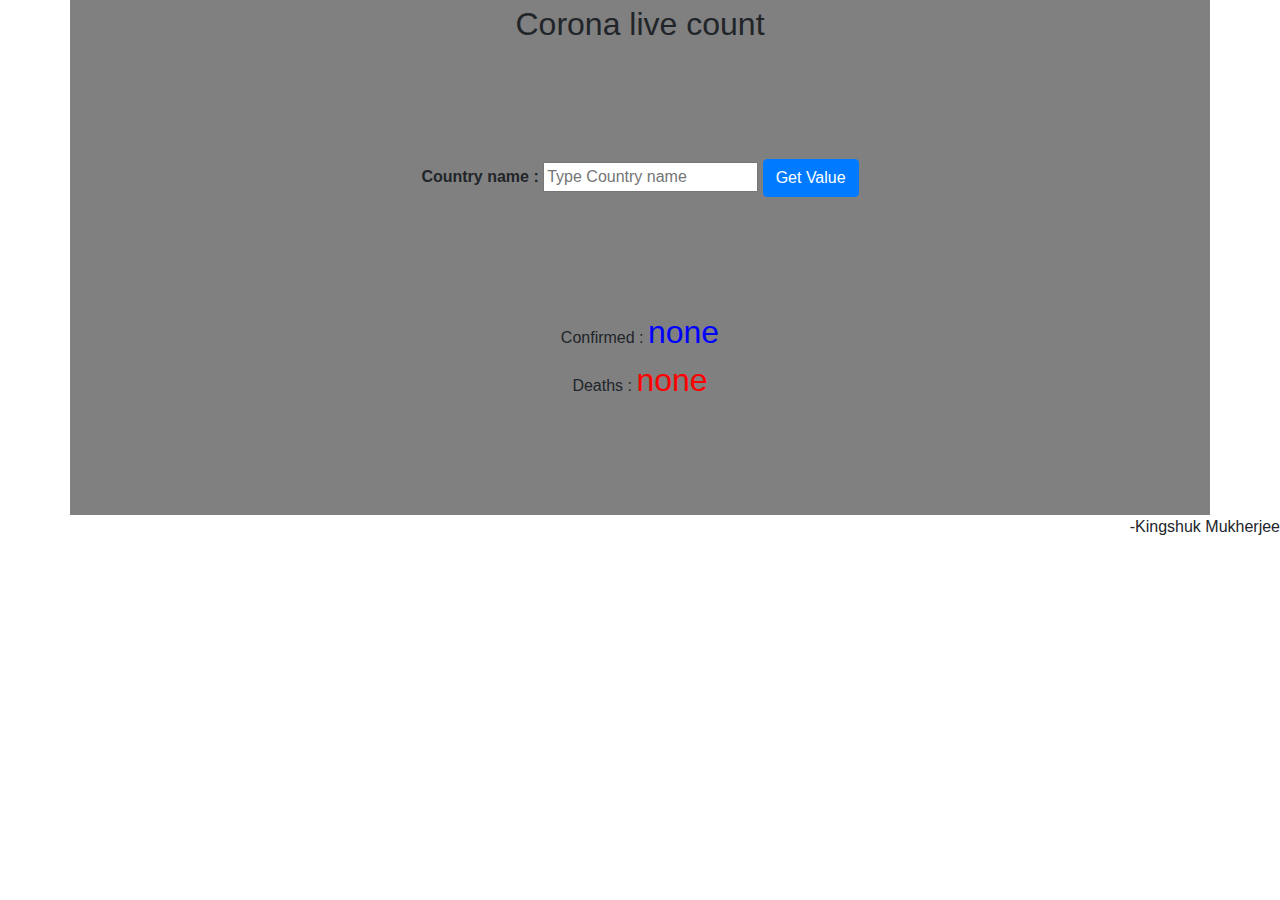
<file: index.html>
<!DOCTYPE html>
<html lang="en">
<head>
    <link rel="stylesheet" href="https://stackpath.bootstrapcdn.com/bootstrap/4.4.1/css/bootstrap.min.css" integrity="sha384-Vkoo8x4CGsO3+Hhxv8T/Q5PaXtkKtu6ug5TOeNV6gBiFeWPGFN9MuhOf23Q9Ifjh" crossorigin="anonymous">
    <link rel="stylesheet" href="style.css">
    <meta charset="UTF-8">
    <meta name="viewport" content="width=<device-width>, initial-scale=1.0">
    <title>track</title>
</head>
<body>
    <div class="container">
        <div class="header">
            <span>Corona live count</span>
        </div>
        
        <div class="input">
            <form>
                <label>Country name : </label>
                <input type="text" placeholder="Type Country name" id="myInput">
                <button type="button" class="btn btn-primary" onclick="getInputValue();" >Get Value</button>
            </form>
        </div>
        <div class="result">
            Confirmed :  <span id="confirmed">none</span>
            <br>
            Deaths :  <span id="deaths">none</span>
        </div>
    </div>
    <div class="endcred">
        -Kingshuk Mukherjee
    </div>
    <script src="back.js"></script>
</body>
</html>
</file>
<file: style.css>
.header{
    text-align: center;
    font-size: xx-large;
    font-weight: 400;
}
.input{
    border: 20px;
    padding-left: 10%;
    padding-right: 10%;
    padding-top: 10%;
    text-align: center;
    font-weight: 600;
}
.result{
    border: 10px;
    padding: 10%;
    margin: auto 20px;
    text-align: center;
    font-weight: 400;
}
#confirmed{
    font-size: xx-large;
    color: blue;
}
#deaths{
    font-size: xx-large;
    color: red;
}
.container{
    background-color: gray;
}
.endcred{
    text-align: end;
}
</file>
